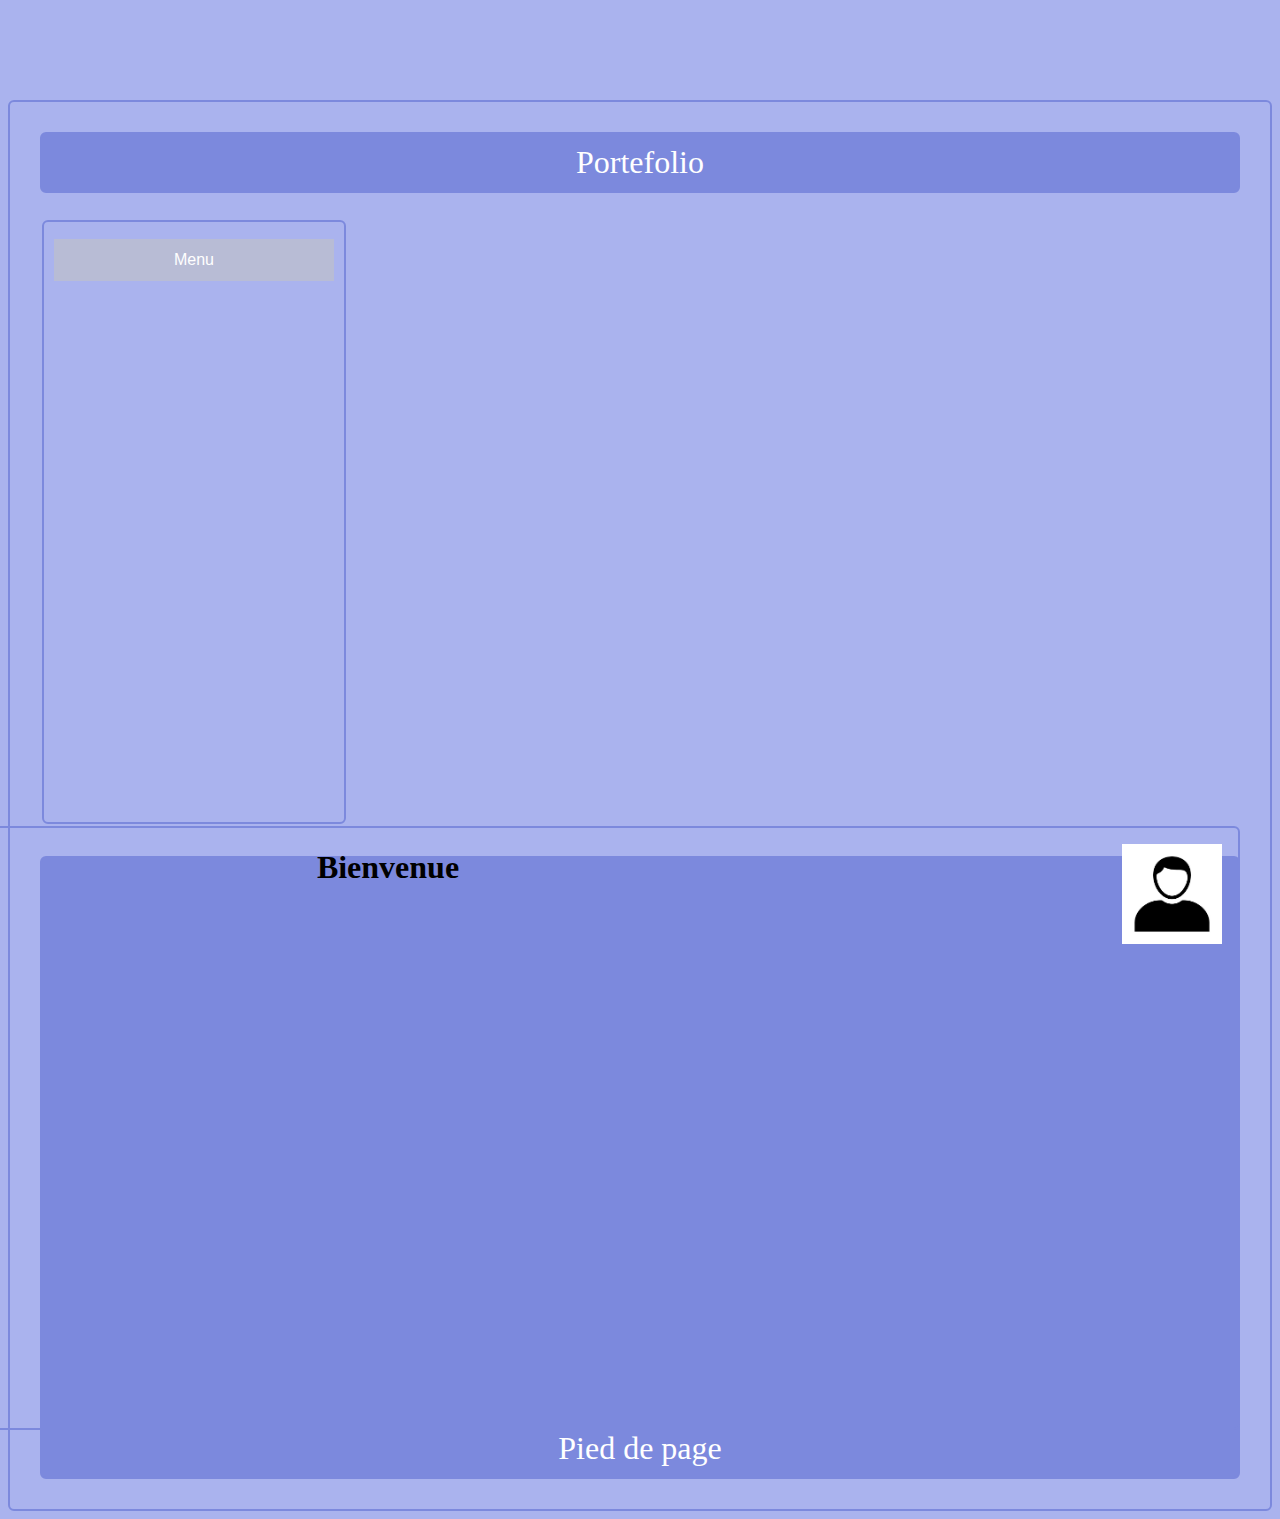
<file: index.html>
<!DOCTYPE html>
<html>
<head>
	<title></title>
</head>
<body bgcolor="#AAB3EE">
<link rel="stylesheet" type="text/css" href="style.css">


<div class="Page">

<div class="Haut">
	
<header>Portefolio</header>

</div>

&nbsp;
&nbsp;

<div class="texte">

&nbsp;
&nbsp;

<center>



			
				 

<iframe src="liste.html"  name="f1" width="280" height="580" class="frame1" frameborder="0"></iframe>

</center>


	</div>


<div class="texte2">

<iframe src="menu.html"  name="f2" width="1300" height="570" class="frame2" frameborder="0"></iframe>
		

<img src="tete.png">
			
		

	</div>

<div class="bas">

<footer>
	
Pied de page

</footer>
	


</div>

</div>



</body>
</html>
</file>
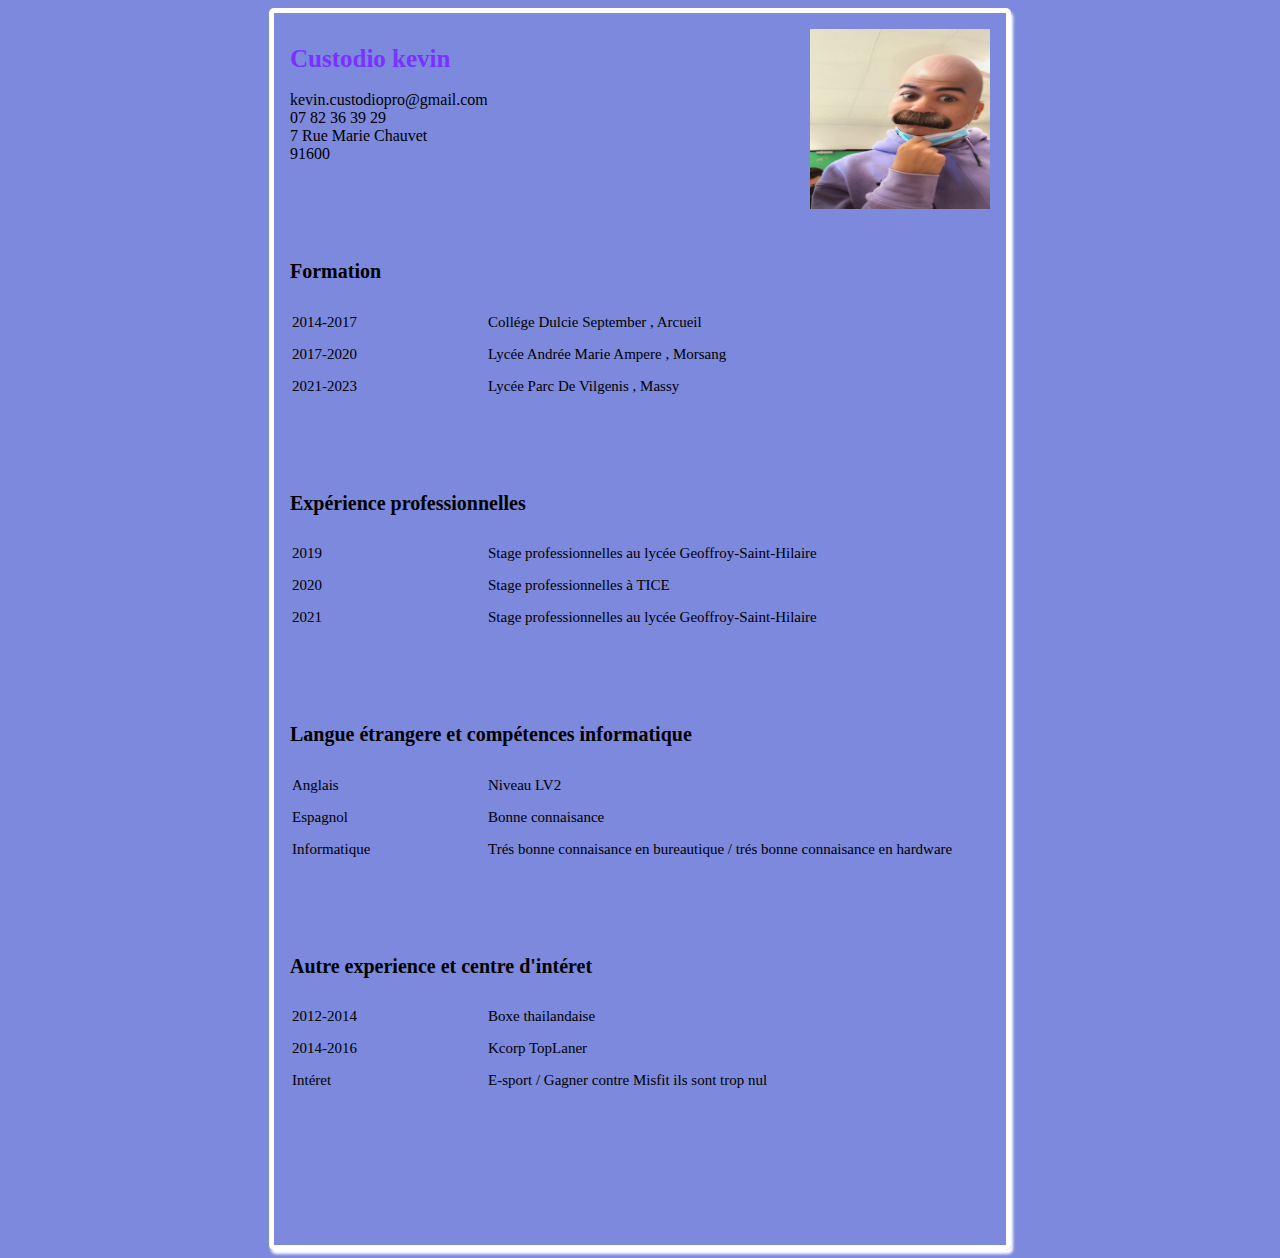
<file: cv.html>
<html>
<head>
	<link rel="stylesheet" type="text/css" href="style1.css">
	<meta charset="utf-8">
	<title></title>
</head>

<body bgcolor="#7C89DD">
<div class="page">

<div class="photo">
	<img src="nzo.jpg" width="180px" height="180px">

</div>

<div class="entete">
<div class="info">
 
<p>
<span class="gras" >Custodio kevin</span>

<br> 
<br> kevin.custodiopro@gmail.com
<br>07 82 36 39 29
<br> 7 Rue Marie Chauvet
<br>91600
</p>

</div>
</div>

<br>



<div class="section">
	<h1>Formation</h1>

	<div class="date">
		

			<p> 2014-2017 </p>
			
			<p> 2017-2020 <p>
			
			<p> 2021-2023</p>
			
		

	</div>

		<div class="texte">

			
				<p> Collége Dulcie September , Arcueil</p>
				
				<p> Lycée Andrée Marie Ampere , Morsang</p>
				
				<p> Lycée Parc De Vilgenis , Massy</p>


			
			

		</div>

		
			


</div>

&nbsp;
&nbsp;
&nbsp;


<div class="section">
	<h1>Expérience professionnelles</h1>

	<div class="date">
		

			<p> 2019 </p>
			
			<p> 2020 <p>
			
			<p> 2021</p>
			
		

	</div>

		<div class="texte">

			
				<p> Stage professionnelles au lycée Geoffroy-Saint-Hilaire </p>
				
				<p> Stage professionnelles à TICE</p>
				
				<p> Stage professionnelles au lycée Geoffroy-Saint-Hilaire </p>

			</div>

</div>				

&nbsp;
&nbsp;
&nbsp;

<div class="section">
	<h1>Langue étrangere et compétences informatique</h1>

	<div class="date">
		

			<p> Anglais </p>
			
			<p> Espagnol <p>
			
			<p> Informatique</p>
			
		

	</div>

		<div class="texte">

			
				<p> Niveau LV2 </p>
				
				<p> Bonne connaisance</p>
				
				<p> Trés bonne connaisance en bureautique / trés bonne connaisance en hardware </p>

			</div>

</div>				

&nbsp;
&nbsp;
&nbsp;

<div class="section">
	<h1>Autre experience et centre d'intéret</h1>

	<div class="date">
		

			<p> 2012-2014 </p>
			
			<p> 2014-2016 <p>
			
			<p> Intéret</p>
			
		

	</div>

		<div class="texte">

			
				<p> Boxe thailandaise </p>
				
				<p> Kcorp TopLaner</p>
				
				<p> E-sport / Gagner contre Misfit ils sont trop nul </p>

			</div>

</div>				









	</body>
</html>
</file>
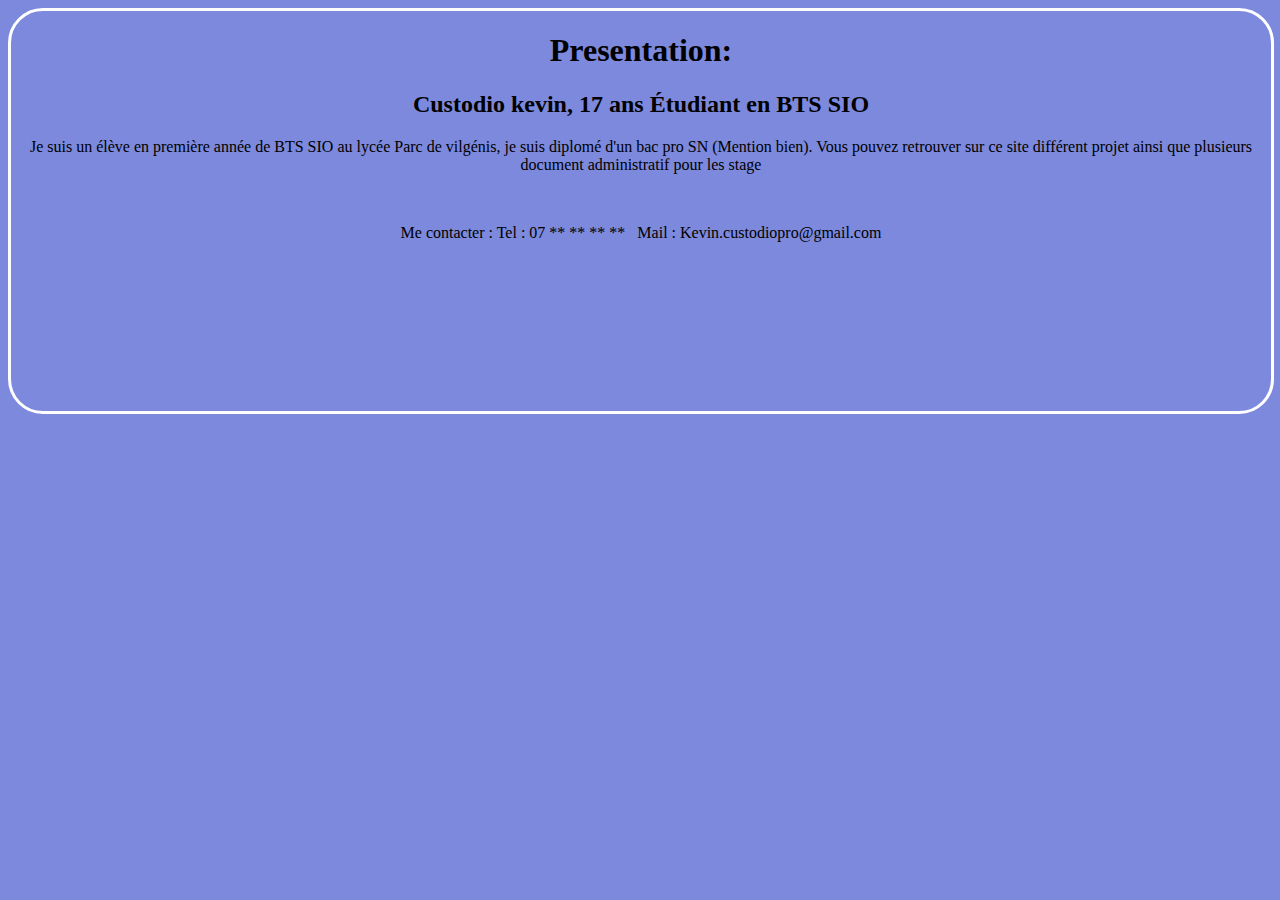
<file: presen.html>
<html>
<head>
<meta charset="utf-8">
	<title></title>
<link rel="stylesheet" type="text/css" href="style5.css">
</head>
<body class="p1" bgcolor="#7C89DD">
	<div class="txt">

		<center>
	<h1>Presentation:</h1>
		<h2>Custodio kevin, 17 ans 
			Étudiant en BTS SIO</h2>
		<p>	 Je suis un élève en première année de BTS SIO au lycée Parc de vilgénis, je suis diplomé d'un bac pro SN (Mention bien).
			Vous pouvez retrouver sur ce site différent projet ainsi que plusieurs document administratif pour les stage
 	</p>

 	&nbsp;

 	<p>Me contacter : Tel : 07 ** ** ** ** &nbsp; Mail : Kevin.custodiopro@gmail.com</p>
	</div>
	<div>
		

	</div>
</center>

</body>
</html>
</file>
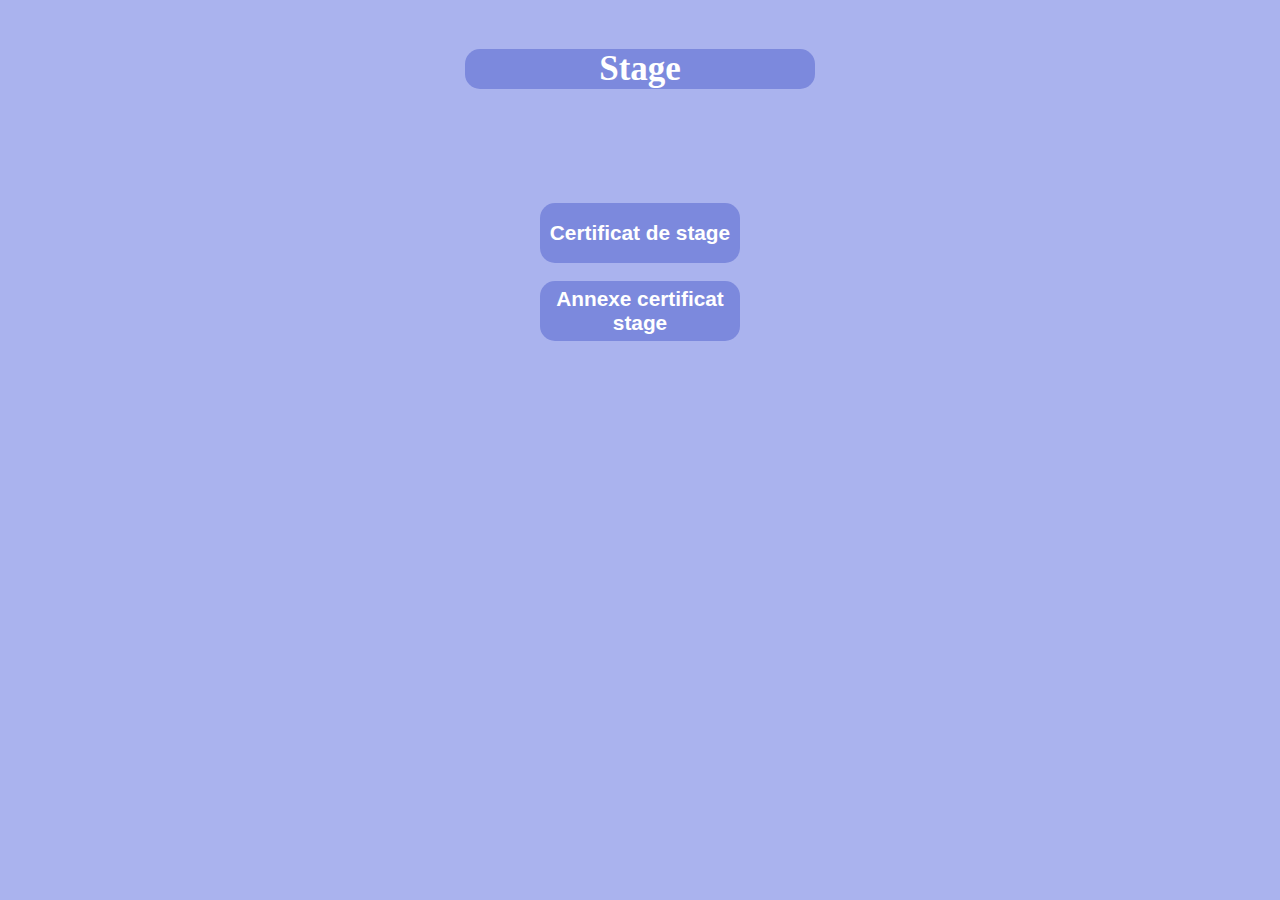
<file: stage.html>
<!DOCTYPE html>
<html>
<head>
	<meta charset="utf-8">
	<title></title>

	<link rel="stylesheet" type="text/css" href="Style3.css">

</head>

<body>

&nbsp;
&nbsp;
&nbsp;

	<center>
		
<h1>Stage</h1>

	</center>




	

	<br>
	<br>
	<br><br> <br>
	

<center>
	

  <a  class="button"  href="Cerstage.pdf"> <strong> Certificat de stage  </strong> </a> 


&nbsp;
&nbsp;
&nbsp;


   <a  class="button"  href="annexe2.pdf"> <strong> Annexe certificat stage </strong> </a>  

&nbsp;
&nbsp;
&nbsp;

 

</center>



</body>
</html>
</file>
<file: style.css>
.Haut {

	background-color: #7C89DD;
	color: #FFF;
	font-size : 2rem;
    font-family: Verdana;
    border: 2px solid #7C89DD;
    display: block;
    text-align: center;
    border-radius: 6px;
    padding: 10px;
    margin-bottom: 25px
    
    
}

.bas {  

background-color: #7C89DD;
color: #FFF;
font-size : 2rem;
font-family: Verdana;
border: 2px solid #7C89DD;
display: block;
text-align: center;
border-radius: 6px;
float: bottom;
margin-top: 620px;
padding: 10px;



}

.texte {

	
    border: 2px solid #7C89DD;
	float: left;
	width: 300px;
	height: 600px;
	margin: 2px;
	font-size: 15px;
	border-radius: 6px;
	



}

.texte2 {

border: 2px solid #7C89DD;
height: 600px;
width: 1500px;
font-size: 15px;
float: right;
border-radius: 6px;
}

.Page {

	border: 2px solid #7C89DD;
	padding: 30px;
	margin-top:100px;
	border-radius: 6px;
}

img {

	float: right;
	padding: 16px;
	height: 100px;
    height: 100px;

}
</file>
<file: style1.css>
.page{
	width: 700px;
	margin: auto;
	font-size: 16px;
	border: 5px solid white;
	border-radius: 5px ;
	box-shadow: 2px 4px 3px white;
	height: 1200px;
	padding: 1em;
}
.gras{
	  font-weight: bold;
	  font-size: 25px;
}
.entete{
	margin: 0 0 200px 0;
}
.info{
	float: left;
	width: auto;
	height: 150px;

}
.photo{
		float: right;
		
}

.body {

	color: white;
}

.titre {

	padding: 10px;
	font-size: 25px;
	border: 1px solid white;
	margin: 100px;
	text-align: center;
	border-radius: 5px ;

}

.section {



height: 200px;
width: 100%;
	font-size: 10px;
}

.date {



height: 130px;
width: 20%;
margin: 2px;
font-size: 15px;
float: left;


}

.texte {

	

	float: right;
	width: 500px;
	height: 130px;
	margin: 2px;
	font-size: 15px;


}

span.gras {

	color: #7A33FF;
	
}
</file>
<file: style5.css>
.txt
{

height: 400px;
width: 1260px;
border:3px solid white;
border-radius: 35px;

}
</file>
<file: Style3.css>
.button {



  width: 200px;
  height: 60px;
  font-size: 1.3rem;
  font-family: arial, sans-serif;
  font-weight: 700;
  position: relative;
  color: white;
  z-index: 0;
  border: 0px solid #892cdc;
  background: #7C89DD;
  overflow: hidden;
  text-decoration: none;
  display: flex;
  align-items: center;
  justify-content: center;
  border-radius: 15px;

}


.button::before {
  content: '';
  position: absolute;
  top: 60px;
  left: 0;
  width: 100%;
  height: 100%;
  background: #892cdc;
  border-radius: 30px;
  z-index: -1;
  transition: all .5s;
}

.button:hover::before {
  top: 0px;
  border-radius: 0;
}

body {

	background-color: #AAB3EE;
}

h1 {

	font-size: 35px;
font-family: Verdana;
color: white;
border-style: solid;
border-color: #535EA6;
border-width:  0px;
width: 350px;
background-color: #7C89DD;
border-radius: 15px;   }
</file>
